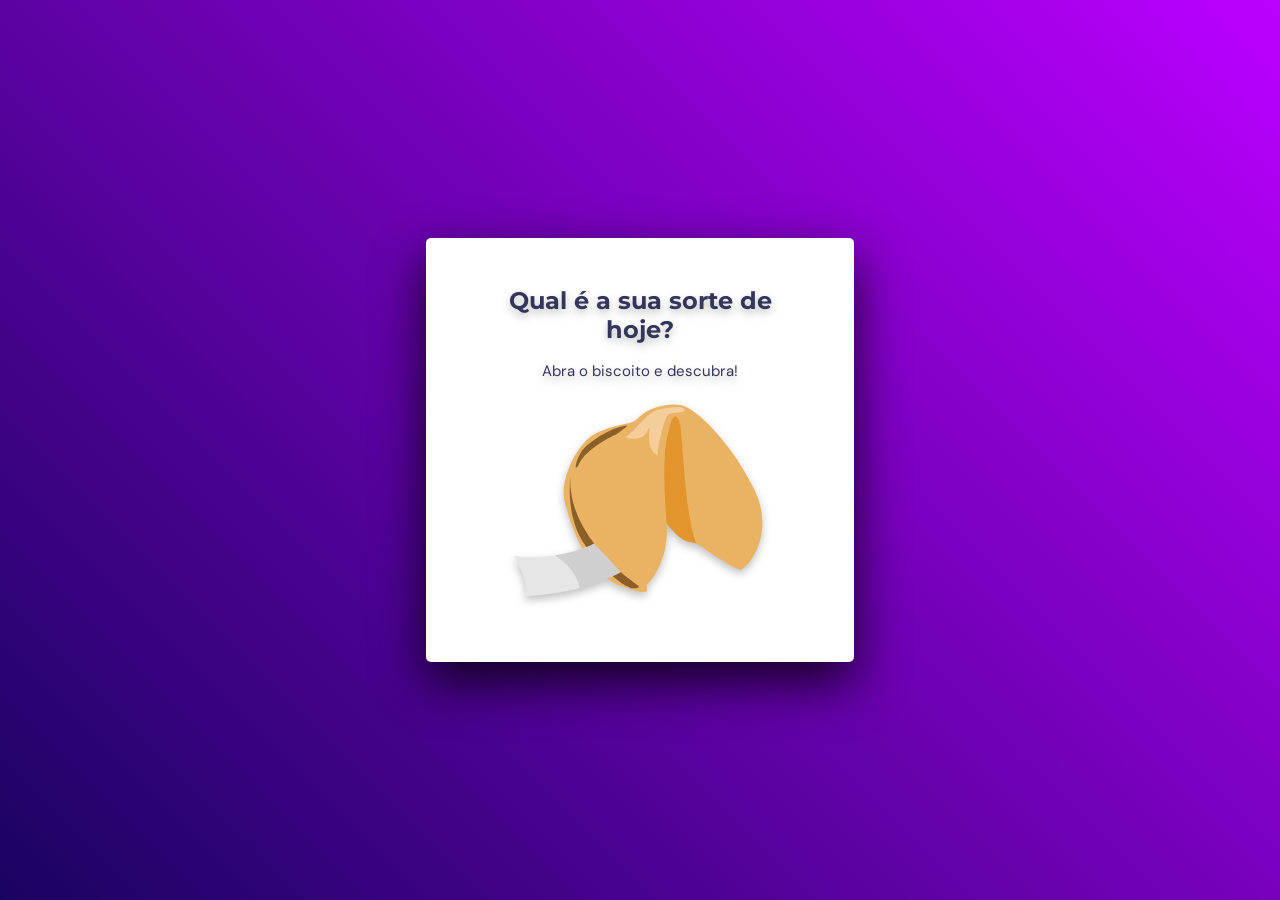
<file: index.html>
<!DOCTYPE html>
<html lang="en">
  <head>
    <link rel="preconnect" href="https://fonts.googleapis.com" />
    <link rel="preconnect" href="https://fonts.gstatic.com" crossorigin />

    <meta charset="UTF-8" />
    <meta name="viewport" content="width=device-width, initial-scale=1.0" />
    <title>Biscoito da sorte</title>

    <link rel="stylesheet" href="styles.css" />
    <link
      href="https://fonts.googleapis.com/css2?family=DM+Sans&family=Dancing+Script&family=Montserrat:wght@700&display=swap"
      rel="stylesheet"
    />
  </head>
  <body>

    <main>
        <div class="box-front">
            <h1>Qual é a sua sorte de hoje?</h1>

            <p>Abra o biscoito e descubra!</p>

            <svg class="entire-biscuit" width="300" height="200" viewBox="0 0 300 200" fill="none" xmlns="http://www.w3.org/2000/svg">
                <path d="M157.5 185.714C153.214 189 167.643 201.143 132.214 188.357C96.8571 175.571 82.4286 131 75.2143 106.429C68 81.8572 87.3571 48.4286 100.143 38.9286C112.929 29.4286 136.5 25.5 139.143 25.1429C141.714 24.8572 145.357 23.2143 151.571 17C157.786 10.7857 177.429 4.2143 191.571 7.14288C205.643 10.0714 240.714 43.5 263.929 90.7143C287.214 137.857 255.786 171.643 250.214 171.643C244.643 171.643 212.5 150 209.571 147.357C206.643 144.786 199.429 144.071 194.143 142.143C188.929 140.143 176.786 125.786 176.786 125.786C178.786 161.786 161.714 182.429 157.5 185.714Z" fill="#EAB363"/>
                <path d="M143.714 190.286C136.143 190.286 116.5 176.571 95.5715 147.714C74.5715 118.857 80.5 78.5715 80.5 78.5715C76.5715 139.857 148 187.357 148 187.357C148 187.357 151.214 190.286 143.714 190.286Z" fill="#8C5E28"/>
                <path d="M194.143 142.143C188.929 140.143 176.786 125.786 176.786 125.786C176.786 125.786 171.214 66.7858 176.786 40.9286C182.357 15 185.286 14.7143 189.214 23.2143C192.786 30.8572 193.929 113.643 206.286 145.571C202.786 144.286 197.929 143.571 194.143 142.143Z" fill="#E2942D"/>
                <path d="M138.143 27.1429C138.143 27.1429 127 36.2857 124.714 37C122.429 37.6429 96.5 51.0715 89.3571 65.1429C82.1429 79.2143 86.7143 57.6429 94.2143 50.0715C101.786 42.5715 120.429 29.0715 138.143 27.1429Z" fill="#8C5E28"/>
                <path d="M131.071 174.071C86.9286 198 34.6429 198.214 34.6429 198.214C40.5 183.429 23.5714 158.357 23.5714 158.357C72.2143 163.5 104.214 145.571 104.214 145.571C105.357 147.071 131.071 174.071 131.071 174.071Z" fill="#E6E6E6"/>
                <path opacity="0.1" d="M131.071 174.071C117.571 181.357 103.357 186.429 90.0714 190C85.2143 172.643 73.9286 162.786 64.8571 157.5C89.5 153.786 104.214 145.571 104.214 145.571C105.357 147.071 131.071 174.071 131.071 174.071Z" fill="black"/>
                <path d="M157.214 33.1429C150.286 46.3572 131.857 38.3572 136 38.1429C140.143 37.9286 152.571 20.8572 160.857 15.1429C169.214 9.42858 191.571 7.14286 194.071 10.7143C196.643 14.2857 189.5 14.8572 181.214 15.1429C172.857 15.3572 167.357 57.2857 167.357 57.2857C152.143 49.4286 164.143 19.9286 157.214 33.1429Z" fill="#F4CD9A"/>
            </svg>
                
        </div>

        <div class="box-back none">
            <h1>Aqui está a sua sorte de hoje:</h1>

            <p class="message">Se alguém está tão cansado que não possa te dar um sorriso, deixa-lhe o teu.</p>

            <svg width="301" height="200" viewBox="0 0 301 200" fill="none" xmlns="http://www.w3.org/2000/svg">
                <path d="M193.014 43.1282C193.014 43.1282 223.16 68.7375 250.818 91.4932C278.476 114.249 300.427 116.151 300.5 121.639C300.5 127.054 293.11 129.688 265.598 131.297C238.013 132.834 200.77 155.956 173.844 151.2C173.844 151.2 154.454 123.468 150.356 104.956C146.186 86.3713 193.014 43.1282 193.014 43.1282Z" fill="#EAB363"/>
                <path d="M173.844 151.2C173.844 151.2 154.454 123.468 150.356 104.956C146.186 86.3713 193.014 43.1282 193.014 43.1282C193.014 43.1282 194.477 44.3721 197.038 46.494C194.185 64.8595 184.892 124.346 177.575 151.712C176.307 151.565 175.063 151.395 173.844 151.2Z" fill="#FFD399"/>
                <path d="M170.331 134.736C170.331 134.736 157.527 106.2 159.502 98.1516C161.405 90.0298 189.282 55.8596 189.282 55.8596C189.721 64.5668 170.331 134.736 170.331 134.736Z" fill="#8C5E28"/>
                <path d="M133.6 101.371C133.6 101.371 144.21 108.615 143.405 111.761C142.6 114.981 136.015 116.81 136.015 116.81C136.015 116.81 129.43 121.493 127.235 121.493C125.04 121.493 122.698 116.078 122.698 116.078L119.918 101.371H133.6Z" fill="#FFD399"/>
                <path d="M122.698 132.249C122.698 132.249 122.552 138.614 104.552 142.419C86.5524 146.151 38.4801 152.004 16.3097 156.98C-5.86065 161.955 -0.226596 138.175 6.43183 131.444C13.0903 124.712 37.0167 73.4935 44.0409 61.7863C51.0652 50.1524 62.4065 44.7379 62.4065 44.7379C87.3573 52.128 122.698 132.249 122.698 132.249Z" fill="#EAB363"/>
                <path d="M122.698 132.249C122.698 132.249 122.698 133.273 121.454 134.809C104.698 124.712 66.9428 60.9083 61.382 53.5182C59.4064 50.8109 59.26 48.3232 59.9917 46.1281C61.5283 45.1769 62.4063 44.7379 62.4063 44.7379C87.3571 52.128 122.698 132.249 122.698 132.249Z" fill="#FFD399"/>
                <path d="M127.893 121.42C127.649 121.468 127.43 121.493 127.235 121.493C125.04 121.493 122.698 116.078 122.698 116.078L119.918 101.371H133.6C133.6 101.371 140.259 105.908 142.6 109.347L126.064 111.615L127.893 121.42Z" fill="#EAB363"/>
                <path d="M153.21 136.712C153.21 136.712 147.868 146.956 142.015 146.004C136.161 145.053 133.6 132.834 133.6 132.834C145.673 130.858 153.21 136.712 153.21 136.712Z" fill="#EAB363"/>
                <path d="M137.332 142.346C134.771 138.395 133.6 132.834 133.6 132.834C139.966 131.81 145.088 132.98 148.527 134.297C145.82 137.078 140.844 140.297 137.332 142.346Z" fill="#FFD399"/>
                <path d="M64.4553 71.2984C65.9187 76.0544 60.0651 77.2251 50.2604 78.469C40.5289 79.6397 35.6265 87.4689 40.0167 78.469C44.4068 69.396 54.2116 57.5425 54.2116 57.5425C54.2116 57.5425 62.9919 66.4692 64.4553 71.2984Z" fill="#F4CD9A"/>
                <path d="M202.453 57.5425C202.453 57.5425 226.891 81.3958 231.282 82.7128C235.672 84.0299 226.891 94.3468 219.575 90.6883C212.258 86.9567 197.038 87.4689 197.038 87.4689L202.453 57.5425Z" fill="#F4CD9A"/>
            </svg>
                
            <button class="btn">Abrir outro biscoito</button>  
        </div>
    </main>

    <script src="main.js"></script>
  
</body>
</html>
</file>
<file: styles.css>
*{
    margin: 0;
    padding: 0;
    box-sizing: border-box;
}

:root{
    --ff-title: 'Montserrat', sans-serif;
    --ff-paragraph: 'DM Sans', sans-serif;
    --ff-message: 'Dancing Script', cursive;

    --font-color-tt-paragraph:#34355B;
}

body{
    display: grid;
    place-content: center;

    min-height: 100vh;

    background: linear-gradient(45deg, #190361, #BB00FF);
}

main{
    width: 428px;
    height: auto;

    background-color:  #FFFFFF;

    padding: 48px 64px 64px;
    border-radius: 5px;   

    box-shadow: 0px 20px 50px rgba(0, 0, 0, 0.8);
}

.box-front{
    display: flex;
    flex-direction: column;
    align-items: center;
    justify-content: space-between;

    height: 312px;
    width: 300px;

    color: var(--font-color-tt-paragraph);

    filter: drop-shadow(0px 4px 4px rgba(0, 0, 0, 0.25));

    
}

.box-front h1{
    font-family: var(--ff-title);
    text-align: center;
    font-size: 24px;

}

.box-front p{
    font-family: var(--ff-paragraph);
    text-align: center;
    font-size: 15px;
}

.entire-biscuit:hover{
    animation: shake 0.5s;

    animation-iteration-count: infinite;
}

.box-back{
    display: flex;
    flex-direction: column;
    align-items: center;
    justify-content: space-between;

    width: 300px;
    height: 418px;

    color: var(--font-color-tt-paragraph);
}

.box-back h1{
    font-family: var(--ff-title);
    text-align: center;
    font-size: 24px;

    filter: drop-shadow(0px 4px 4px rgba(0, 0, 0, 0.25));

    margin-bottom: 10px;
}

.box-back p{
    font-family: var(--ff-message);
    font-size: 24px;
    text-align: center;
    
    margin-bottom: -20px;
    padding: 10px;

    background: #E4EDF1;

    box-shadow: 2px 2px 2px rgba(85, 85, 85, 0.5);
}


.box-back button{
    background: #FF9500;
    border-radius: 4px;
    padding: 16px;

    border: none;

    font-family: var(--ff-paragraph);
    color: #FFFFFF;
    font-weight: 700;
    transition: background-color 0.5s;
}

.box-back button:hover{
    background: #f5b663;
}

.box-front.none, .box-back.none{
    display: none;
} 

.box-back p{
    animation: grow 1.5s;
}

@keyframes grow {
    0% { 
        transform: 
        translateY(150px)
        scale(0.1);
    }

    100% { 
        transform: 
        translatey(0px)
        scale(1);
    }
  }

  
@keyframes shake {
    0% { transform: translate(1px, 1px) rotate(0deg); }
    10% { transform: translate(-1px, -2px) rotate(-1deg); }
    20% { transform: translate(-3px, 0px) rotate(1deg); }
    30% { transform: translate(3px, 2px) rotate(0deg); }
    40% { transform: translate(1px, -1px) rotate(1deg); }
    50% { transform: translate(-1px, 2px) rotate(-1deg); }
    60% { transform: translate(-3px, 1px) rotate(0deg); }
    70% { transform: translate(3px, 1px) rotate(-1deg); }
    80% { transform: translate(-1px, -1px) rotate(1deg); }
    90% { transform: translate(1px, 2px) rotate(0deg); }
    100% { transform: translate(1px, -2px) rotate(-1deg); }
  }
</file>
